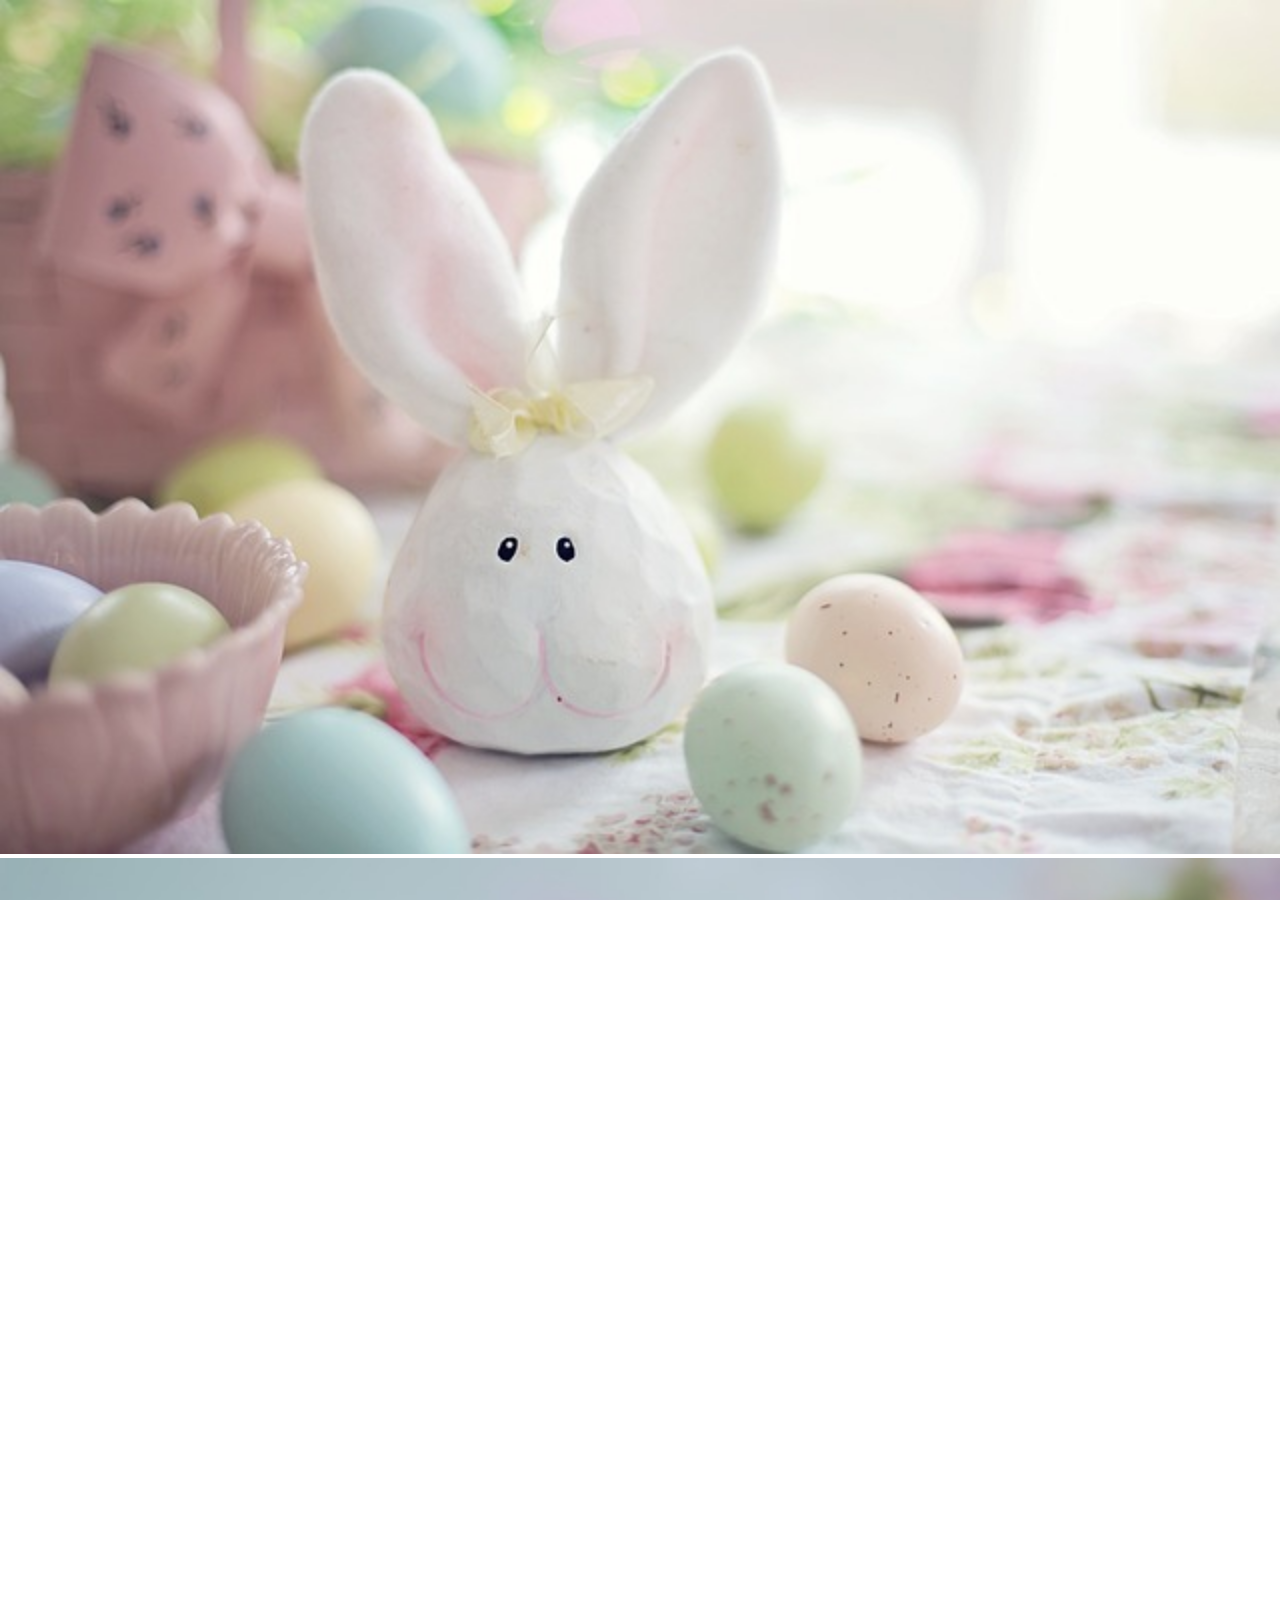
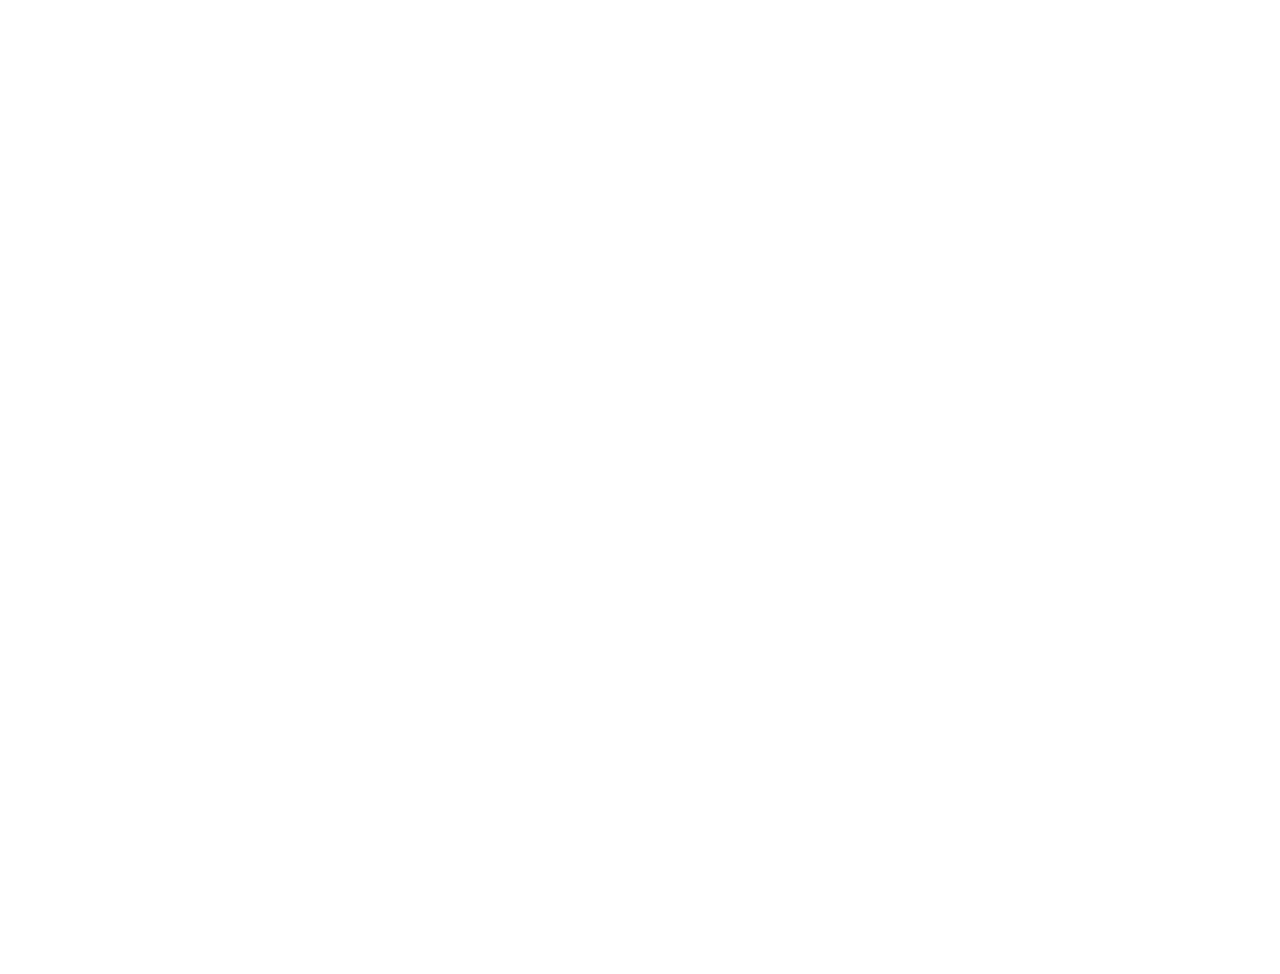
<file: slider-img.html>
<!DOCTYPE html>

<html lang="EN">
<head>
  <meta name="viewport" content="width=device-width, initial-scale=1.0">
  <meta http-equiv="CONTENT-TYPE" content="text/html; charset=UTF-8">
  <link rel="stylesheet" type="text/css" href="assets/main.css">
  <link rel="stylesheet" type="text/css" href="assets/slider.css">
  <title>Image Slider (Checkbox Hack)</title>
</head>



<body class="layout">
  <c-slider class="slider" aria-label="image slider">
    <input class="slider__hook" type="radio" name="slide hook" id="slh-1">
    <input class="slider__hook" type="radio" name="slide hook" id="slh-2">
    <input class="slider__hook" type="radio" name="slide hook" id="slh-3">
    
    <c-slides class="slider_slides">
      <img class="slider__slide" src="assets/slide-1.jpg" alt="">
      <img class="slider__slide" src="assets/slide-2.jpg" alt="">
      <img class="slider__slide" src="assets/slide-3.jpg" alt="">
    </c-slides>
    
    <nav class="slider__btns">
      <label class="slider__btn" for="slh-1"></label>
      <label class="slider__btn" for="slh-2"></label>
      <label class="slider__btn" for="slh-3"></label>
    </nav>
  </c-slider>
</body>
</html>
</file>
<file: assets/slider.css>
c-slider, c-slides { display: block; }
.slider {
  position: relative;
  overflow: hidden;
}

  .slider__hook {
    top: -50px;
    position: fixed;
  }

  .slider__slides {
    width: 100%;
    display: flex;
    align-items: start;
  }
    .slider__slide {
      width: 100%;
      flex: 0 1;
      transition: margin-left var(--dur);
    }
    .slider__slides img { object-fit: cover; }
    #slh-1:checked ~ * .slider__slide:nth-child(1) { margin-left: -100%; }
    #slh-2:checked ~ * .slider__slide:nth-child(2) { margin-left: -200%; }
    #slh-3:checked ~ * .slider__slide:nth-child(3) { margin-left: -300%; }

  .slider__btns {
    position: absolute;
    bottom: -100%;
    left: 0;
    right: 0;
    display: flex;
    row-gap: var(--rg);
  }
   .slider:hover .slider__btns { bottom: var(--); }
    .slider__btn { position: relative; }
    .slider__btn:before, .slider__btn:after {
      font-family: var(--);
      font-size: var(--);
      transition: visibility var(--dur);
    }
    .slide__btn:before { content: ""; }
      .slide__btn:after {
        content: "";
        visibility: hidden;
      }
</file>
<file: assets/main.css>
@import
"reset.css";

/* = = = = = = = = = = =
vars
= = = = = = = = = = = */
:root {
  --vr: ;
  --xr: ;
  --sbar-wd: calc(25% + 4px);
  --sbar-wd-n: calc(-25% + -4px);
  --tbar-hyt: ;
  --bnr-hyt-ful: calc(100% - 40px);
  --main-pd-x: 4%;
  --main-pd-y: 40px;
  --mxwd: 2560px;
  --mnwd: 250px;
  --lh: ;
  --gap: ;
  --rg: ;
  --dur: .4s;
  --bgc-scrn: rgba(0,0,0,.8);
}


.topbar, .banner, .banner__wrap, .footer, .layout__sidebar, .layout__mainview, .column, .masonry {
  border: solid 1px red;
}

/* = = = = = = = = = = =
MAIN LAYOUT OR STRUCTURE
= = = = = = = = = = = */
html {
  height: 100%;
  overflow: hidden;
}
body {
  width: 100%;
}

/*** main parent container with or without columns ***/
.layout {
  overflow-y: auto;
  height: 100%;
  max-width: var(--mxwd);
  min-width: var(--mnwd);
  line-height: var(--lh);
  position: relative;
}
.layout.has-sidebar.is-toggled { filter: blur(12px); }

/*** side column (main child container) ***/
c-sidebar.layout__sidebar {
  display: block;
}
.layout__sidebar {
  overflow-y: hidden;
  width: var(--sbar-wd);
  margin-right: var(--sbar-wd-n);
  position: absolute;
}
.layout__sidebar.is-open { margin-right: 0; }

  .sidebar { padding: var(--sbar-pd-y) var(--sbar-pd-x); }
  .sidebar:hover { overflow-y: auto; }

/*** main column (main child container) ***/
.layout__mainview { display: grid; }
.layout__mainview.is-toggled { width: calc(100% - var(--sbar-wd); }

/*** topbar ***/
.topbar {
  top: 0;
  position: sticky;
  width: 100%;
  height: var(--tbar-hyt);
  display: flex;
  justify-items: left;
  align-items: center;
}
  .topbar__wrap {
    height: 100%;
    display: flex;
    row-gap: var(--rg);
  }
  .topbar__wrap.is-right { justify-self: right; }

/*** banner * hero ***/
.banner {
  display: grid;
  align-content: center;
  justify-content: center;
  width: 100%;
  background: url('assets/banner.jpg') center fixed / cover;
}
.banner.is-fullhyt { min-height: var(--bnr-hyt-ful); }
  .banner__wrap {
    align-content: center;
    row-gap: var(--gap);
  }

/*** container ***/
.container { padding: var(--main-pd-y) var(--main-pd-x); }

/*** footer ***/
.footer {
  align-self: end;
  padding: var(--main-pd-y) var(--main-pd-x);
  font-size: var();
}


/* = = = = = = = = = = =
GRID LAYOUT
= = = = = = = = = = = */
.rows {
  display: grid;
  align-items: start;
  grid-gap: var(--gap);
  grid-template-columns: 1fr;
}
@media screen and (min-width: 300px) {
  .rows { grid-template-columns: 2fr; }
}
@media screen and (min-width: 900px) {
  .rows { grid-template-columns: 3fr; }
}
@media screen and (min-width: 1000px) {
  .rows { grid-template-columns: 4fr; }
}


/* = = = = = = = = = = =
NEWSPAPER & WATERFALL LAYOUT
= = = = = = = = = = = */

/*** column (newspaper) ***/
.column {
  display: column;
  column-gap: var(--cg);
}
  .column__itm, .column p { margin-bottom: var(--mb); }

/*** masonry (waterfall image gallery) ***/
.masonry {
  display: column;
  column-gap: var(--gap);
}
  .masonry__itm { margin-bottom: var(--gap); }

@media screen and (min-width: 300px) {
  .column, masonry { column-count: var(--cc); }
}
@media screen and (min-width: 900px) {
  .column, masonry { column-count: var(--cc); }
}
@media screen and (min-width: 1000px) {
  .column, masonry { column-count: var(--cc); }
}


/* = = = = = = = = = = =
OVERLAY
= = = = = = = = = = = */
.lightbox, .modal {
  position: fixed;
  background-color: var(--bgc-scrn);
  padding: var(--main-pd-y) var(--main-pd-x);
  opacity: 0;
  overflow: hidden;
  z-index: -1;
  transition: opacity var(--dur);
}

/*** lightbox ***/
.lightbox:hover { overflow-y: auto; }
.lightbox.is-open {
  z-index: 10;
  opacity: 1;
}
  .lightbox__wrap {}
  .lightbox__img { object-fit: content; }
  .lightbox__caption {
    font-size: var(--fz);
    margin-bottom: 0;
  }
  .lightbox__close { position: absolute; }


/* = = = = = = = = = = =
LISTS
= = = = = = = = = = = */
.navlinks {
  display: flex;
}


/* = = = = = = = = = = =
MEDIA
= = = = = = = = = = = */

/*** audio ***/
.audio.is-toggled { bottom: 0; }
  .audiobtn {
    display: grid;
    align-content: center;
    justify-content: center;
  }
  .audiobtn:before, .audiobtn:after {
    font-family: var(--ff);
    font-size: var(--fz);
  }
  .audiobtn:before { content: ""; }
  .audiobtn:after { content: ""; }


.close {
  width: var(--close-wd);
  height: var(--close-hyt);
  font-family: var(--);
  font-size: var(--);
}
</file>
